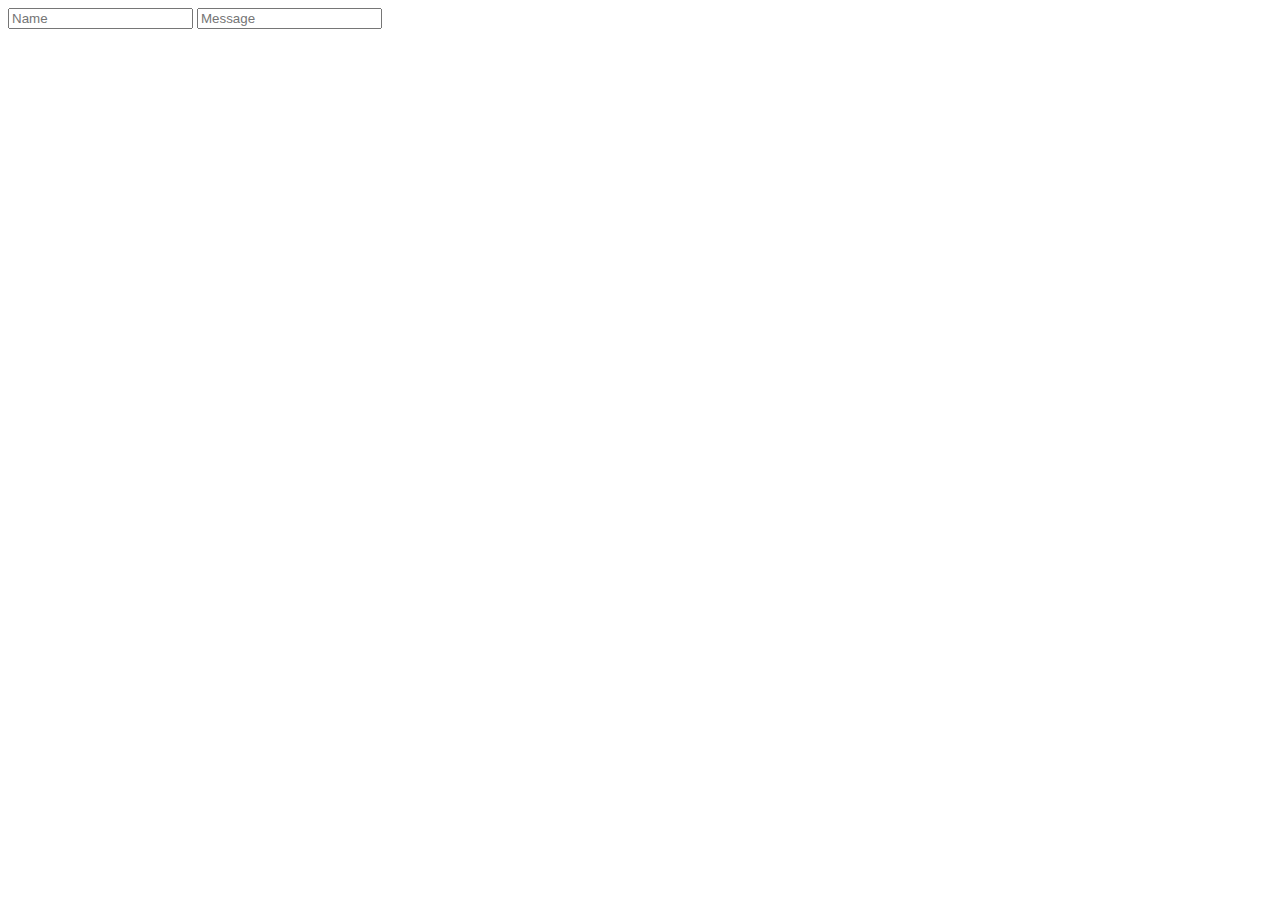
<file: firebase/example1chat.html>
<!DOCTYPE html>
  <head>
    <script src='https://cdn.firebase.com/v0/firebase.js'></script>
    <script src='https://ajax.googleapis.com/ajax/libs/jquery/1.9.0/jquery.min.js'></script>
  </head>
  <body>
    <input type='text' id='nameInput' placeholder='Name'>
    <input type='text' id='messageInput' placeholder='Message'>
    <script>
      var myDataRef = new Firebase('https://fz1t4tqd1bp.firebaseio-demo.com/');
      $('#messageInput').keypress(function (e) {
        if (e.keyCode == 13) {
          var name = $('#nameInput').val();
          var text = $('#messageInput').val();
          myDataRef.push({name: name, text: text});
          $('#messageInput').val('');
        }
      });
    </script>
  </body>
</html>
</file>
